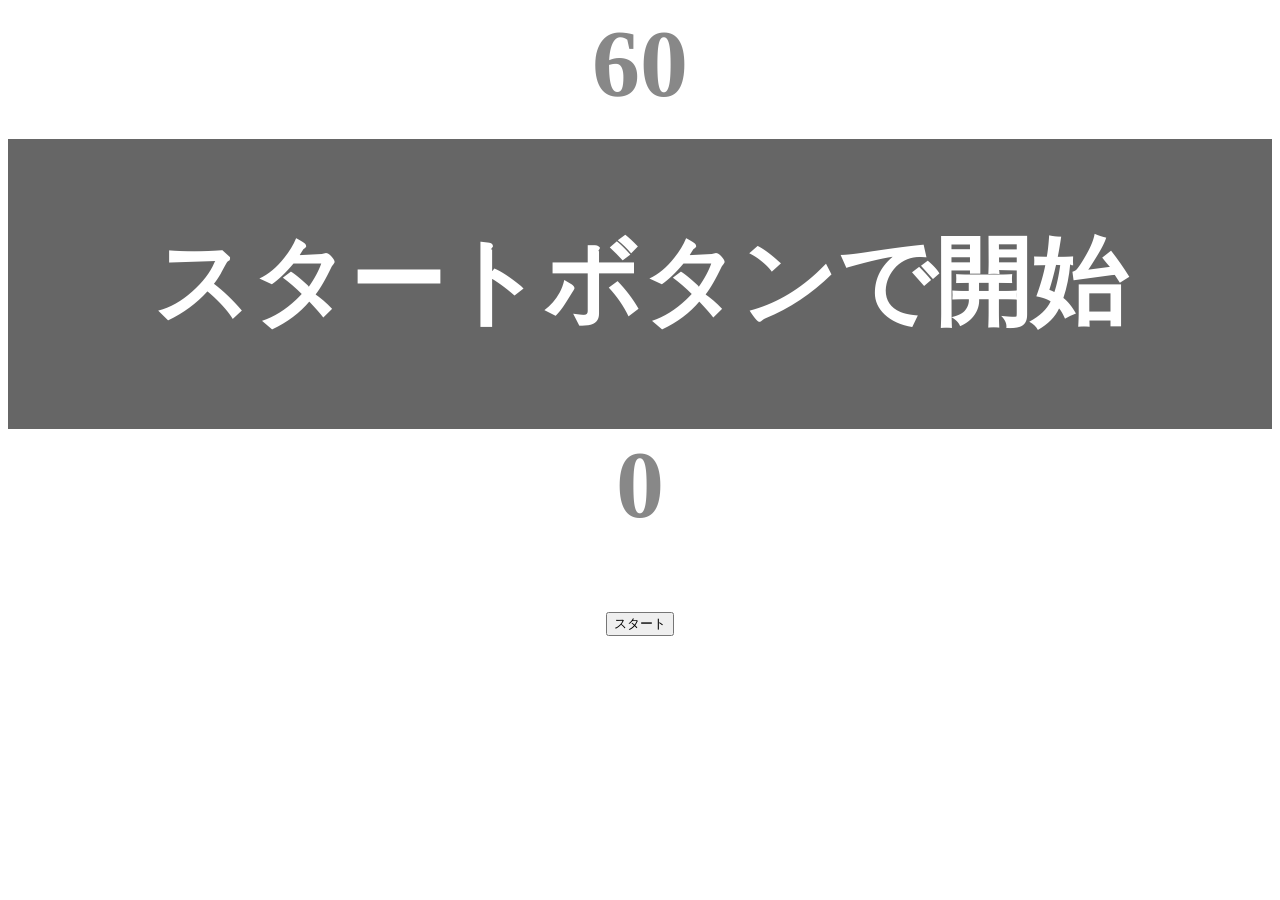
<file: kadai_001/index.html>
<!DOCTYPE html>
<html lang="ja">

<head>
  <meta charset="UTF-8">
  <meta name="viewport" content="width=device-width, initial-scale=1.0">
  <title>Kadai_001</title>
  <link rel="stylesheet" href="style.css">
</head>

<body>
  <p id="count" class="count">60</p>
  <div id="wrap" class="wrap">
    <span id="typed" class="typed"></span>
    <span id="untyped"></span>
  </div>
  <p id="typeTotal" class="typeTotal">0</p>
  <button id="start">スタート</button>

  <script type="text/javascript" src="main.js"></script>
</body>

</html>
</file>
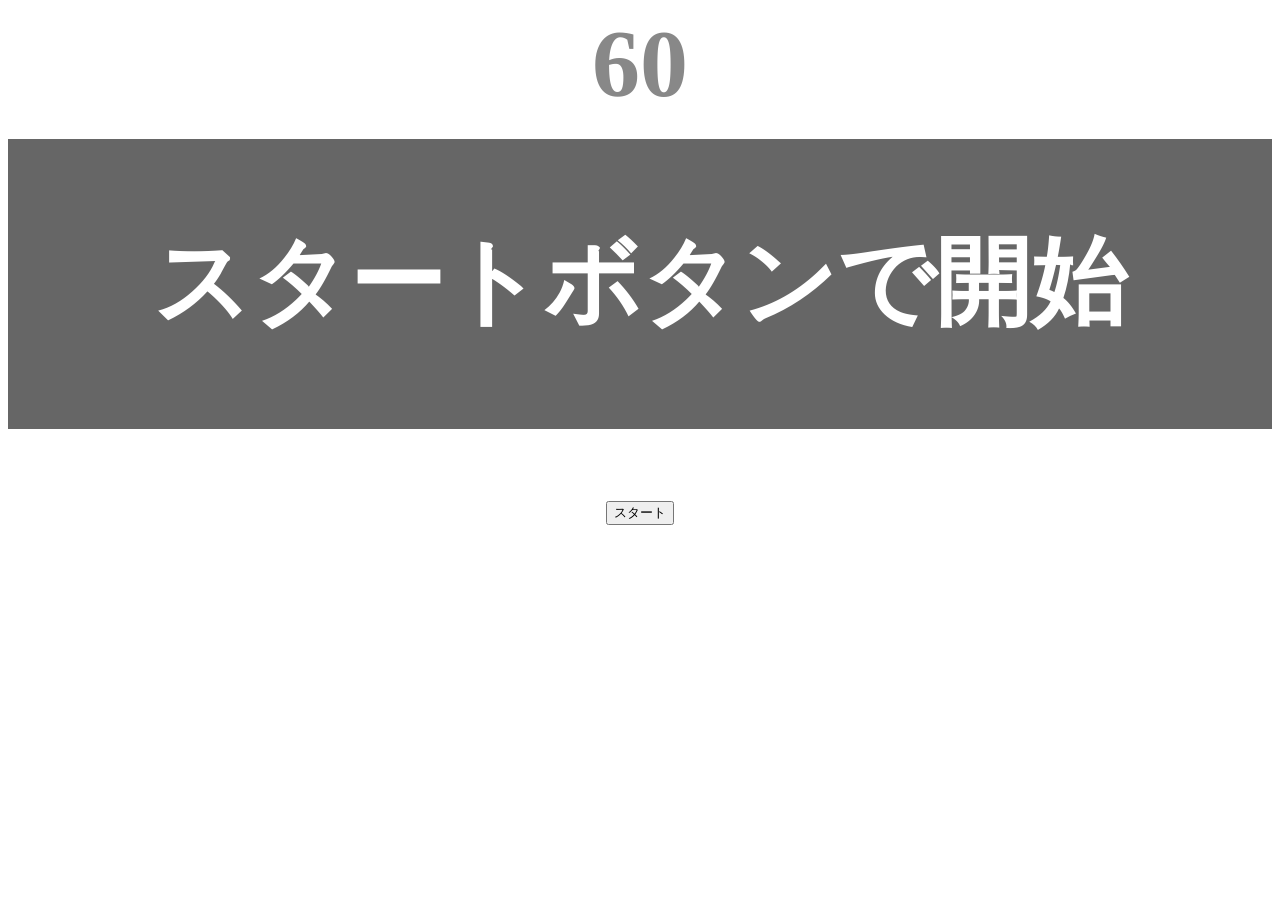
<file: kadai_tutorial_output/index.html>
<!DOCTYPE html>
<html lang="ja">

<head>
  <meta charset="UTF-8">
  <meta name="viewport" content="width=device-width, initial-scale=1.0">
  <title>Document</title>
  <link rel="stylesheet" href="style.css">
</head>

<body>
  <p id="count" class="count">60</p>
  <div id="wrap" class="wrap">
    <span id="typed" class="typed"></span>
    <span id="untyped"></span>
  </div>
  <button id="start">スタート</button>

  <script type="text/javascript" src="main.js"></script>
</body>

</html>
</file>
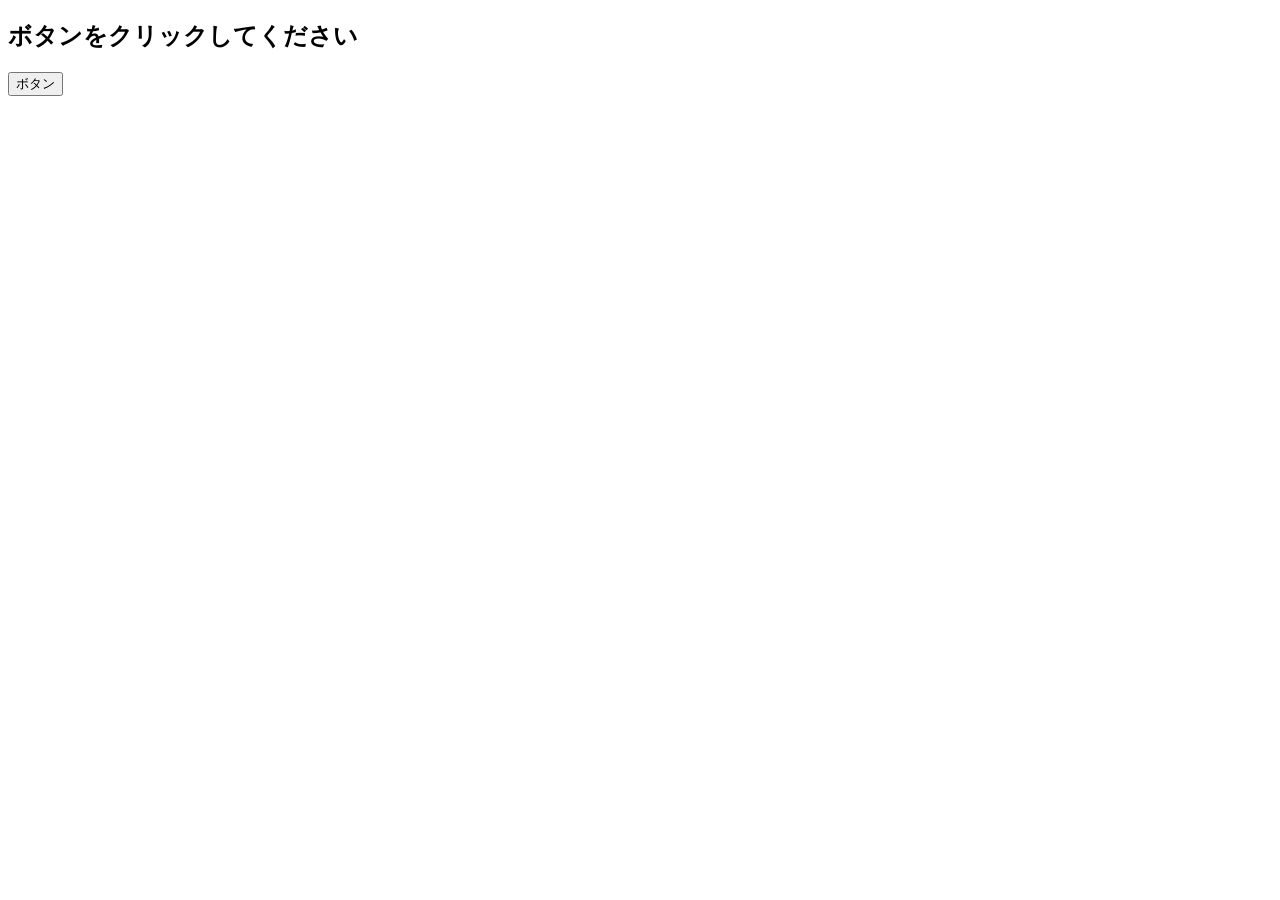
<file: kadai_020/event.html>
<!DOCTYPE html>
<html lang="ja">
  <head>
    <title>JavaScriptの基礎を学ぼう_20章課題</title>
    <meta charset="UTF-8" />
  </head>
  <body>
    <h2 id="text">ボタンをクリックしてください</h2>
    <button id="btn">ボタン</button>
    <script src="event.js"></script>
  </body>
</html>
</file>
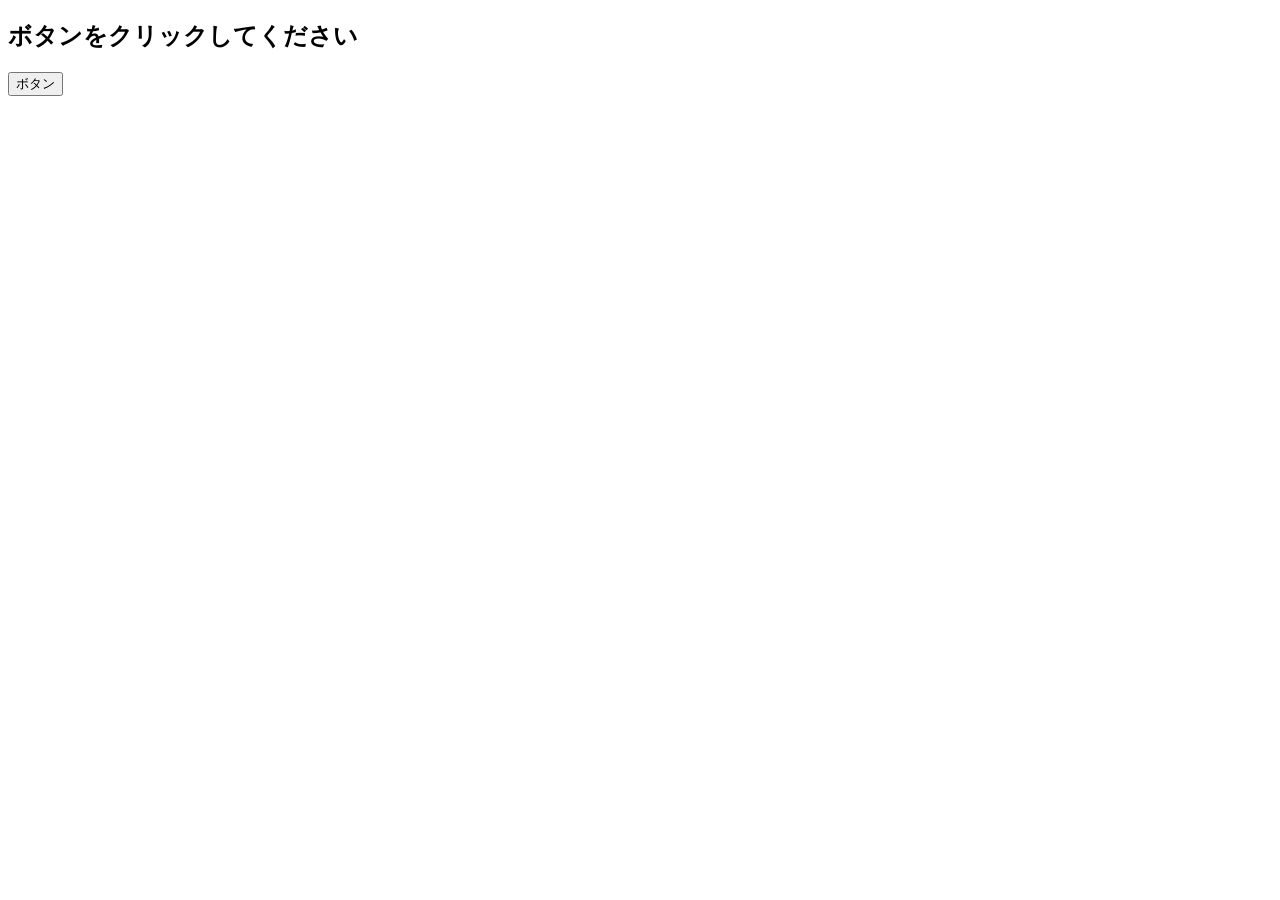
<file: kadai_021/event.html>
<!DOCTYPE html>
<html lang="ja">
  <head>
    <title>JavaScriptの基礎を学ぼう_21章課題</title>
    <meta charset="UTF-8" />
  </head>
  <body>
    <h2 id="text">ボタンをクリックしてください</h2>
    <button id="btn">ボタン</button>
    <script src="event.js"></script>
  </body>
</html>
</file>
<file: kadai_001/style.css>
@charset "utf-8";

body {
  font-size: 6em;
  text-align: center;
}
.count {
  margin: 0;
  font-weight: bold;
  color: #888;
}
.wrap {
  margin-top: 20px;
  padding: 80px 40px;
  background-color: #666;
  font-weight: bold;
  color: #fff;
}
.typed {
  color: lightgreen;
}
.mistyped {
  background-color: red;
}
.typeTotal {
  margin: 0;
  font-weight: bold;
  color: #888;
}
</file>
<file: kadai_tutorial_output/style.css>
@charset "utf-8";

body {
  font-size: 6em;
  text-align: center;
}
.count {
  margin: 0;
  font-weight: bold;
  color: #888;
}
.wrap {
  margin-top: 20px;
  padding: 80px 40px;
  background-color: #666;
  font-weight: bold;
  color: #fff;
}
.typed {
  color: lightgreen;
}
.mistyped {
  background-color: red;
}
</file>
